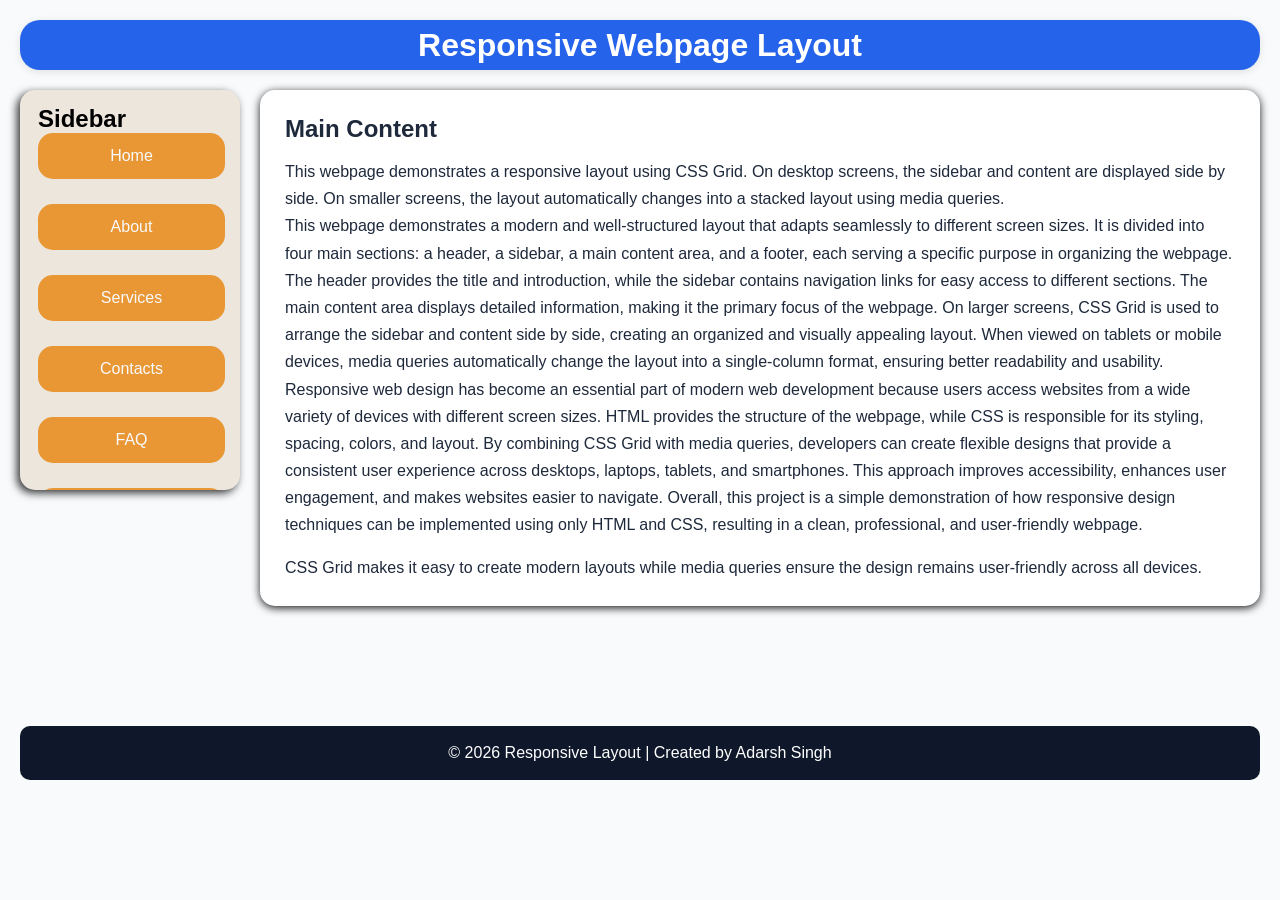
<file: index.html>
<!doctype html>
<html lang="en">
  <head>
    <meta charset="UTF-8" />
    <meta name="viewport" content="width=device-width, initial-scale=1.0" />
    <title>Responsive Layout</title>
    <link rel="stylesheet" href="style.css" />
  </head>
  <body>
    <div class="container">
      <header class="header">
        <h1>Responsive Webpage Layout</h1>
      </header>
      <aside class="sidebar">
        <h2>Sidebar</h2>
        <ul>
          <li>Home</li>
          <li>About</li>
          <li>Services</li>
          <li>Contacts</li>
          <li>FAQ</li>
          <li>Feedback</li>
        </ul>
      </aside>
      <main class="content">
        <h2>Main Content</h2>
        <p>
          This webpage demonstrates a responsive layout using CSS Grid. On
          desktop screens, the sidebar and content are displayed side by side.
          On smaller screens, the layout automatically changes into a stacked
          layout using media queries.
          <br />
          This webpage demonstrates a modern and well-structured layout that
          adapts seamlessly to different screen sizes. It is divided into four
          main sections: a header, a sidebar, a main content area, and a footer,
          each serving a specific purpose in organizing the webpage. The header
          provides the title and introduction, while the sidebar contains
          navigation links for easy access to different sections. The main
          content area displays detailed information, making it the primary
          focus of the webpage. On larger screens, CSS Grid is used to arrange
          the sidebar and content side by side, creating an organized and
          visually appealing layout. When viewed on tablets or mobile devices,
          media queries automatically change the layout into a single-column
          format, ensuring better readability and usability. Responsive web
          design has become an essential part of modern web development because
          users access websites from a wide variety of devices with different
          screen sizes. HTML provides the structure of the webpage, while CSS is
          responsible for its styling, spacing, colors, and layout. By combining
          CSS Grid with media queries, developers can create flexible designs
          that provide a consistent user experience across desktops, laptops,
          tablets, and smartphones. This approach improves accessibility,
          enhances user engagement, and makes websites easier to navigate.
          Overall, this project is a simple demonstration of how responsive
          design techniques can be implemented using only HTML and CSS,
          resulting in a clean, professional, and user-friendly webpage.
        </p>
        <p>
          CSS Grid makes it easy to create modern layouts while media queries
          ensure the design remains user-friendly across all devices.
        </p>
      </main>
      <footer class="footer">
        <p>© 2026 Responsive Layout | Created by Adarsh Singh</p>
      </footer>
    </div>
  </body>
</html>
</file>
<file: style.css>
*{
    margin: 0px;
    padding: 0px;
    box-sizing: border-box;
    font-family: Arial, Helvetica, sans-serif;
}
body{
    background: #F8FAFC;
    min-height: 100vh;
    padding: 20px;
}
.container{
    display: grid;
    grid-template-columns: 220px 1fr;
    grid-template-areas: "header header" "sidebar content" "footer footer";
    gap: 20px;
}
.header{
    grid-area: header;
    height: 50px;
    background:#2563EB;
    color: white;
    padding: 25px;
    text-align: center;
    display: flex;
    justify-content: center;
    align-items: center;
    border-radius: 20px;
    box-shadow:0 2px 8px rgba(0,0,0,.1);
}
.sidebar{
    padding-top: 15px;
    padding-right: 15px;
    grid-area: sidebar;
    background: #ece6dd;
    height: 400px;
    overflow: hidden;
    color: black;
    padding-left: 18px;
    border-radius: 15px;
    box-shadow:-3px 3px 8px rgba(0,0,0,0.8);
}
.sidebar ul{
    list-style: none;
    padding: 0;
    margin-top: 10px 0 ;
}
.sidebar li{
    padding: 12px;
    background:#e89734;
    margin-bottom: 25px;
    margin-right:25px;
    color: #F8FAFC;
    width: 100%;
    border: 2px solid transparent;
    border-radius: 15px;
    text-align: center;
    transition:border-color 0.3s ease;
    cursor: pointer;
}
.sidebar li:hover{
    border-color: #130c4c;
    transform: translateY(-8px);
    background:#e8860f;
    
}
.content{
    grid-area: content;
    background: #FFFFFF;
    border-radius: 15px;
    padding: 25px;
    color: #1E293B;
    box-shadow:0 2px 8px rgba(0,0,0,.9);
}
.content p{
    margin-top:15px;
    line-height:1.7;
}
.footer{
    margin-top: 100px;
    grid-area: footer;
    background:#0F172A;
    color:white;
    text-align:center;
    padding:18px;
    border-radius:10px;
}
@media(max-width:768px){

    .container{
        grid-template-columns:1fr;
        grid-template-areas:
        "header"
        "sidebar"
        "content"
        "footer";
    }
    .sidebar{
        text-align:center;
    }
}
@media(max-width:480px){
    body{
        padding:10px;
    }
    .header h1{
        font-size:24px;
    }
    .content{
        padding:18px;
    }
    .sidebar{
        padding:18px;
    }
}
</file>
